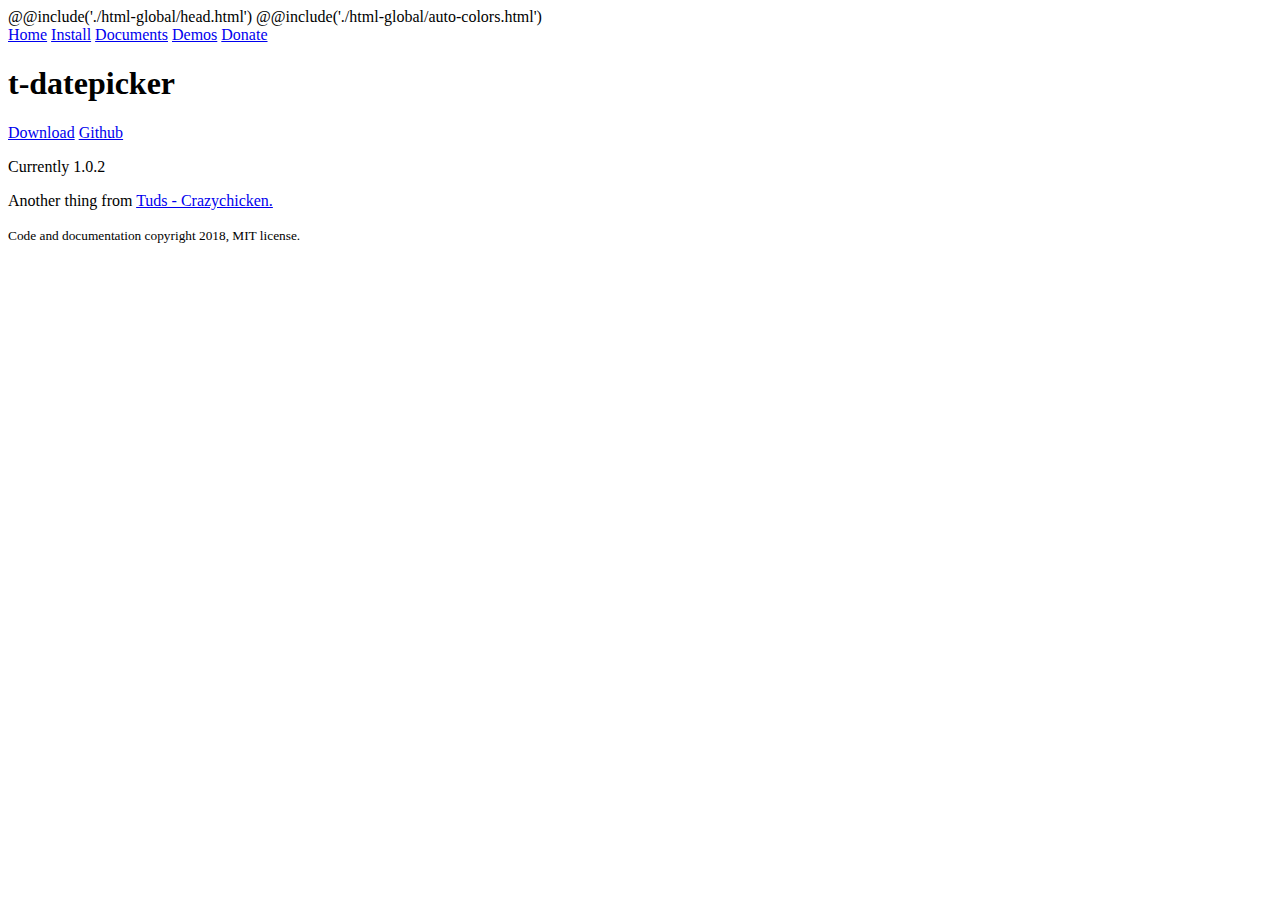
<file: Check-In-Out-Date-Range-Picker/Check-In-Out-Date-Range-Picker/html/index.html>
<!DOCTYPE html>
<html lang="en">
<head>
	<meta charset="UTF-8">
	<title>T-Datepicker | Index | Tuds</title>
	@@include('./html-global/head.html')
	<meta name="description" content="A modern datepicker library with useful options and methods. The tDatepicker more than 35 pretty options and many methods help you change date, getDate, update when you need.">
    <meta property="og:description" content="A modern datepicker library with useful options and methods. The tDatepicker more than 35 pretty options and many methods help you change date, getDate, update when you need." />

    <!-- master tool only -->
    <script type="application/ld+json">
      {
          "@context" : "https://schema.org",
          "@type": "WebPage",
          "url" : "https://t-datepicker.getqwerty.com",
          "name": "t-datepicker",
          "alternateName": "t-datepicker",
          "author": {
              "@type": "Person",
              "name": "Tu Truong"
              "url": "https://twitter.com/mtu_truong"
          },
          "description":"A modern datepicker library with useful options and methods. The tDatepicker more than 35 pretty options and many methods help you change date, getDate, update when you need.",
          "image": {
              "@type": "ImageObject",
              "width": 256,
              "height": 256,
              "url": "https://t-datepicker.getqwerty.com/theme/images/about-t-datepicker.png"
          },
          "creator": ["Tu Truong"],
          "sameAs": ["https://www.facebook.com/tudscss",
          "https://plus.google.com/u/0/111272361722398364018",
          "https://twitter.com/mtu_truong",
          "https://www.youtube.com/channel/UCDACe-7BFGDucQoxTDfPotw"],
          "keywords": ["t-datepicker", "datepicker", "two datepicker", "bootstrap-datepicker", "getqwerty", "qwerty", "converthtml", "t-scroll"]
      }
    </script>
    <!-- /master tool only -->

</head>
<body>
	@@include('./html-global/auto-colors.html')
	<div class="container-home">
		<div class="nav-home" data-js="get-part">
			<a class="item active" href="https://t-datepicker.getqwerty.com/index.html">Home</a>
			<a class="item" href="https://t-datepicker.getqwerty.com/installation.html">Install</a>
			<a class="item" href="https://t-datepicker.getqwerty.com/documents.html">Documents</a>
			<a class="item" href="https://t-datepicker.getqwerty.com/demos.html">Demos</a>
			<a class="item" href="https://goo.gl/oKmr8W">Donate</a>
		</div>
		<div class="home-center">
			<h1>t-datepicker</h1>
			<div class="btn-group">
				<a href="https://github.com/crazychicken/t-datepicker/archive/master.zip" class="btn btn-main">Download</a>
				<a rel="nofollow" href="https://github.com/crazychicken/t-datepicker" class="btn btn-border">Github</a>
			</div>
			<p class="version">Currently 1.0.2</p>
		</div>
		<footer class="home-footer">
			Another thing from <a href="https://tuds.ninja/">Tuds - Crazychicken.</a>
			<p>
				<small>
					Code and documentation copyright 2018, MIT license.
				</small>
			</p>
		</footer>
	</div>
</body>
</html>
</file>
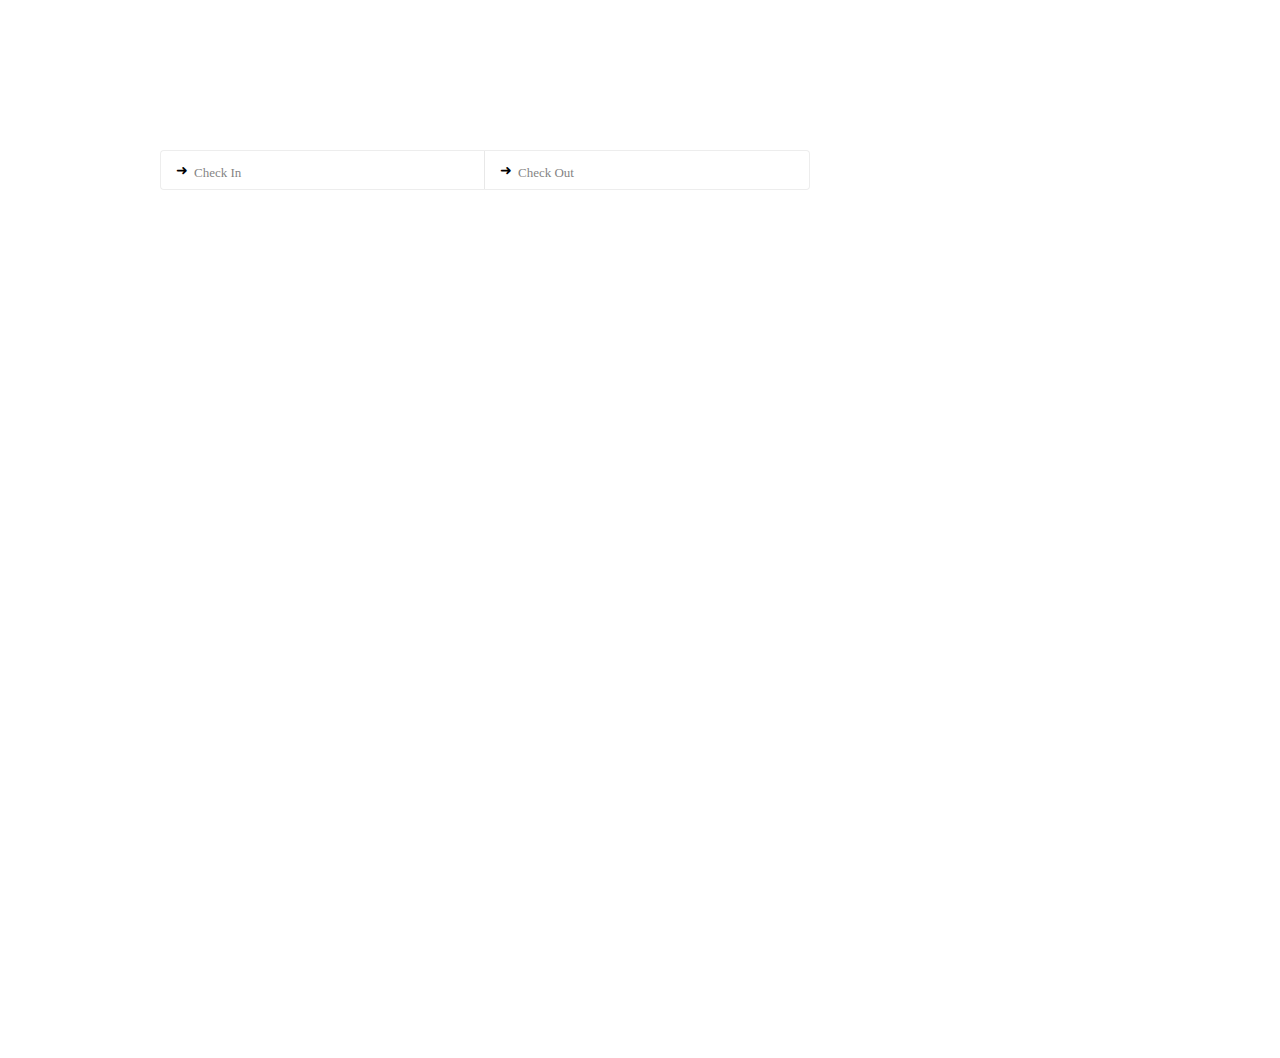
<file: Check-In-Out-Date-Range-Picker/Check-In-Out-Date-Range-Picker/public/index.html>
<!doctype html>
<html>
<head>
<meta charset="utf-8">
<meta http-equiv="X-UA-Compatible" content="IE=edge,chrome=1">
<meta name="viewport" content="width=device-width, initial-scale=1, shrink-to-fit=no">
<title>jQuery t-datepicker: Check-in And Check-out Date Range Picker Example</title>
<link href="https://www.jqueryscript.net/css/jquerysctipttop.css" rel="stylesheet" type="text/css">
<link href="theme/css/t-datepicker.min.css" rel="stylesheet" type="text/css">
<link href="theme/css/themes/t-datepicker-blue.css" rel="stylesheet" type="text/css">
<style>
body { min-height:100vh;font-family:'Roboto';}
.container { margin:150px auto; max-width:960px;}
</style>
</head>

<body>
<div id="jquery-script-menu">
<div class="jquery-script-center">
<!-- <ul>
<li><a href="https://www.jqueryscript.net/time-clock/Check-In-Out-Date-Range-Picker.html">Download This Plugin</a></li>
<li><a href="https://www.jqueryscript.net/">Back To jQueryScript.Net</a></li>
</ul> -->
<div class="jquery-script-ads"><script type="text/javascript"><!--
google_ad_client = "ca-pub-2783044520727903";
/* jQuery_demo */
google_ad_slot = "2780937993";
google_ad_width = 728;
google_ad_height = 90;
//-->
</script>
<script type="text/javascript"
src="https://pagead2.googlesyndication.com/pagead/show_ads.js">
</script></div>
<div class="jquery-script-clear"></div>
</div>
</div>
<div class="container">
<!-- <h1>jQuery t-datepicker: Check-in And Check-out Date Range Picker Example</h1> -->
<div class="t-datepicker">
  <div class="t-check-in"></div>
  <div class="t-check-out"></div>
</div>
</div>
<script src="https://code.jquery.com/jquery-3.3.1.min.js" integrity="sha384-tsQFqpEReu7ZLhBV2VZlAu7zcOV+rXbYlF2cqB8txI/8aZajjp4Bqd+V6D5IgvKT" crossorigin="anonymous"></script>
<script src="theme/js/t-datepicker.min.js"></script>

<script>
 $(document).ready(function(){
    // Call global the function
    $('.t-datepicker').tDatePicker({
      // options here
    });
  });
</script>
<script type="text/javascript">

  var _gaq = _gaq || [];
  _gaq.push(['_setAccount', 'UA-36251023-1']);
  _gaq.push(['_setDomainName', 'jqueryscript.net']);
  _gaq.push(['_trackPageview']);

  (function() {
    var ga = document.createElement('script'); ga.type = 'text/javascript'; ga.async = true;
    ga.src = ('https:' == document.location.protocol ? 'https://ssl' : 'http://www') + '.google-analytics.com/ga.js';
    var s = document.getElementsByTagName('script')[0]; s.parentNode.insertBefore(ga, s);
  })();

</script>
</body>
</html>
</file>
<file: Check-In-Out-Date-Range-Picker/Check-In-Out-Date-Range-Picker/public/theme/css/themes/t-datepicker-blue.css>
.t-check-in,.t-check-out{border-color:#ededed}.t-check-in{border-right-color:#e8e8e8}.t-date-title{color:#e91e63}.t-special-day:before{border-color:#e91e63 #e91e63 transparent transparent}.t-datepicker-day{border-color:#ededed;background:#fff}.t-day,.t-disabled,.t-end,.t-range,.t-start{background:#fafafa;border-color:#fff}.t-disabled{background:0 0}.t-highlighted{color:#59caf5}.t-highlighted.t-disabled{background:#fafafa}.t-end,.t-end-limit,.t-start{color:#fff;background:#11b3f1}.t-range,.t-range-limit{color:#59caf5}.t-range{background:#e9f8fe}.t-range-limit{background:#d1f0fc}.t-range-limit.t-end,.t-range-limit.t-start{color:#fff;background:#89d9f8}.t-check-in .t-end,.t-check-out .t-start,.t-check-out tr~.t-end{color:#fff;background:#11b3f1}.t-hover-day,.t-hover-day-content,.t-hover-day:hover{color:#fff;background:#59caf5}.t-hover-day::after{border-color:#59caf5 transparent transparent}.t-today,.t-today .t-hover-day-content{background:#aeaeae}.t-today::after{border-top-color:#aeaeae}.t-today:hover,.t-today:hover .t-hover-day-content{background:#59caf5}.t-today:hover::after{border-top-color:#59caf5}.t-end.t-today,.t-start.t-today{color:#fff}.t-end.t-today,.t-end.t-today .t-hover-day-content,.t-start.t-today,.t-start.t-today .t-hover-day-content{background:#11b3f1}.t-end.t-today::after,.t-start.t-today::after{border-top-color:#11b3f1}
</file>
<file: Check-In-Out-Date-Range-Picker/Check-In-Out-Date-Range-Picker/public/theme/css/t-datepicker.min.css>
.t-check-in,.t-check-out,.t-datepicker
{
display:inline-block;
position:relative;
float:left
}

.t-datepicker{
clear:both;
width:100%;
font-size:14px;
line-height:1.4em;
max-width:650px
}

.t-check-in,.t-check-out{
border-width:1px;
border-style:solid;
width:50%;
box-sizing:border-box
}

.t-check-in .t-date-info-title,.t-check-out .t-date-info-title{
position:absolute;
top:12px;
left:33px;
display:block;
font-weight:400;
opacity:.5;
font-size:13px;
cursor:pointer
}

.t-check-in .fa,.t-check-out .fa{
top:-1px;
position:relative;
}

.t-check-in{
border-right-width:1px;
border-radius:4px 0 0 4px
}

.t-picker-only{
border-radius:4px;
width:100%
}

.t-check-out{
border-left-width:0;
border-radius:0 4px 4px 0
}

.t-check-out .t-datepicker-day{
left:-100%;
}

.t-arrow-top{
top:32px;
z-index:9999
}

.t-arrow-top,.t-arrow-top::after{
border-width:10px;
border-style:solid;
border-color:transparent transparent #ddd;
display:inline-block;
position:absolute
}

.t-arrow-top::after{
top:-9px;
left:-10px;
content:'';
border-width:10px;
border-bottom-color:#fff
}

.t-dates{
padding:10px 15px;
height:38px;
box-sizing:border-box
}

.t-datepicker-day{
border-width:1px;
border-style:solid;
top:51px;
overflow:hidden;
position:absolute;
z-index:9998;
padding:10px 0;
border-radius:4px;
box-shadow:0 7px 15px rgba(0,0,0,.25)
}

.t-table-wrap{
width:100%;
padding:0 10px;
font-size:inherit;
display:inline-block;
vertical-align:top
}

.t-datepicker-days{
width:650px;
}

.t-datepicker-days .t-table-wrap{
padding:0;
width:47%;
margin-left:2%;
}

@media (max-width:480px){

.t-datepicker-days{
width:300px
}
.t-datepicker-days .t-table-wrap{
margin-left:0;
width:100%;
padding:0 10px
}
}

@media (max-width:320px){
.t-datepicker-days{width:290px}

.t-datepicker-days .t-table-wrap{padding:0 5px}}

.t-table-condensed{width:100%;border-spacing:0;border-collapse:collapse;vertical-align:top}

.t-next,.t-prev,.t-table-condensed td,.t-table-condensed th{text-align:center;padding:10px}

.t-date-title{clear:both;width:100%;text-align:center;display:inline-block;margin:0;padding:15px 0 10px}

.t-day,.t-disabled,.t-end,.t-range,.t-start{border-width:2px;border-style:solid}

.t-arrow{border:none}

.t-hover-day::after,.t-special-day:before{content:'';border-style:solid}

.t-arrow,.t-dates,.t-day,.t-end,.t-end-limit,.t-range,.t-start{cursor:pointer}

.t-special-day{position:relative}

.t-special-day:before{height:3px;width:3px;top:0;right:0;position:absolute;display:block;border-width:3px;-webkit-box-sizing:content-box;-moz-box-sizing:content-box;box-sizing:content-box}

.t-hover-day{position:relative}

.t-hover-day-content{top:-30px;width:70px;right:calc(50% - 35px);position:absolute;font-size:12px;font-weight:700;padding:3px 5px;border-radius:4px;z-index:9999}

.t-hover-day::after{position:absolute;top:-8px;right:calc(50% - 7px);border-width:7px}

.t-today .t-hover-day-content{z-index:9998}

.t-check-in .t-end-limit,.t-disabled{opacity:.25;cursor:auto}
</file>
